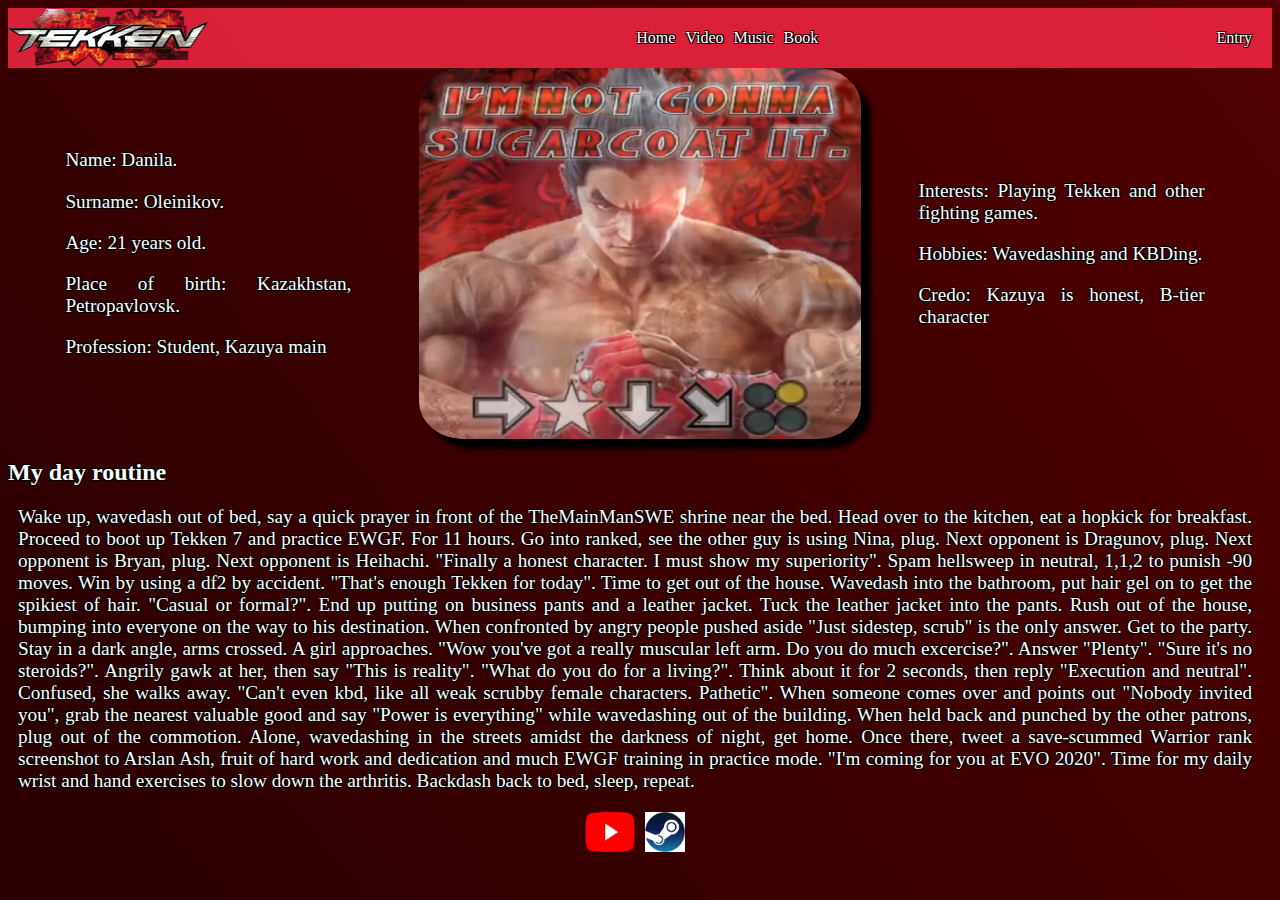
<file: index.html>
<!DOCTYPE html>
<html lang="en">
<head>
    <meta charset="UTF-8">
    <meta name="viewport" content="width=device-width, initial-scale=1.0">
    <link rel = "stylesheet" href = "./src/style.css">
    <title>Document</title>
</head>
<body class="css-selector">
    <nav class = "navbar">
        <img src = "./src/public/logo.png" width = 200 height = 60 alt = "logo">
        <ul>
            <li><a href = "index.html">Home</a></li>
            <li><a href = "video.html">Video</a></li>
            <li><a href = "audio.html">Music</a></li>
            <li><a href = "book.html">Book</a></li>
        </ul>
        <div><a href = "https://ku.edu.kz">Entry</a></div>
    </nav>
    <main class = container>
        <div class = "person">
            <p>Name: Danila.</p>
            <p>Surname: Oleinikov.</p>
            <p>Age: 21 years old.</p>
            <p>Place of birth: Kazakhstan, Petropavlovsk.</p>
            <p>Profession: Student, Kazuya main</p>
        </div>
        <img src = "./src/public/images.jpg" width = 300 height = 300 alt = "Photo">
        <div class = "interests">
            <p>Interests: Playing Tekken and other fighting games.</p>
            <p>Hobbies: Wavedashing and KBDing.</p>
            <p>Credo: Kazuya is honest, B-tier character<p>
        </div>
        <section>
            <h2>My day routine<h2>
            <p>Wake up, wavedash out of bed, say a quick prayer in front of the TheMainManSWE shrine near the bed.
Head over to the kitchen, eat a hopkick for breakfast.
Proceed to boot up Tekken 7 and practice EWGF. For 11 hours. Go into ranked, see the other guy is using Nina, plug. Next opponent is Dragunov, plug. Next opponent is Bryan, plug. Next opponent is Heihachi. "Finally a honest character. I must show my superiority". Spam hellsweep in neutral, 1,1,2 to punish -90 moves. Win by using a df2 by accident. "That's enough Tekken for today".

Time to get out of the house.
Wavedash into the bathroom, put hair gel on to get the spikiest of hair. "Casual or formal?". End up putting on business pants and a leather jacket. Tuck the leather jacket into the pants.
Rush out of the house, bumping into everyone on the way to his destination. When confronted by angry people pushed aside "Just sidestep, scrub" is the only answer.
Get to the party. Stay in a dark angle, arms crossed. A girl approaches. "Wow you've got a really muscular left arm. Do you do much excercise?". Answer "Plenty". "Sure it's no steroids?". Angrily gawk at her, then say "This is reality". "What do you do for a living?". Think about it for 2 seconds, then reply "Execution and neutral". Confused, she walks away. "Can't even kbd, like all weak scrubby female characters. Pathetic". When someone comes over and points out "Nobody invited you", grab the nearest valuable good and say "Power is everything" while wavedashing out of the building. When held back and punched by the other patrons, plug out of the commotion.

Alone, wavedashing in the streets amidst the darkness of night, get home. Once there, tweet a save-scummed Warrior rank screenshot to Arslan Ash, fruit of hard work and dedication and much EWGF training in practice mode. "I'm coming for you at EVO 2020". Time for my daily wrist and hand exercises to
slow down the arthritis. Backdash back to bed, sleep, repeat.</p>
        </section>
    </main>
    <footer>
        <a href = "https://www.youtube.com/@TheMainManSWE"><img src = "./src/public/Youtube_logo.png" width = 50 height = 40></a>
        <a href = "https://steamcommunity.com/id/Numb_digger"><img src = "./src/public/images (1).jpg" width = 40 height = 40></a>
    </footer>
</body>
</html>
</file>
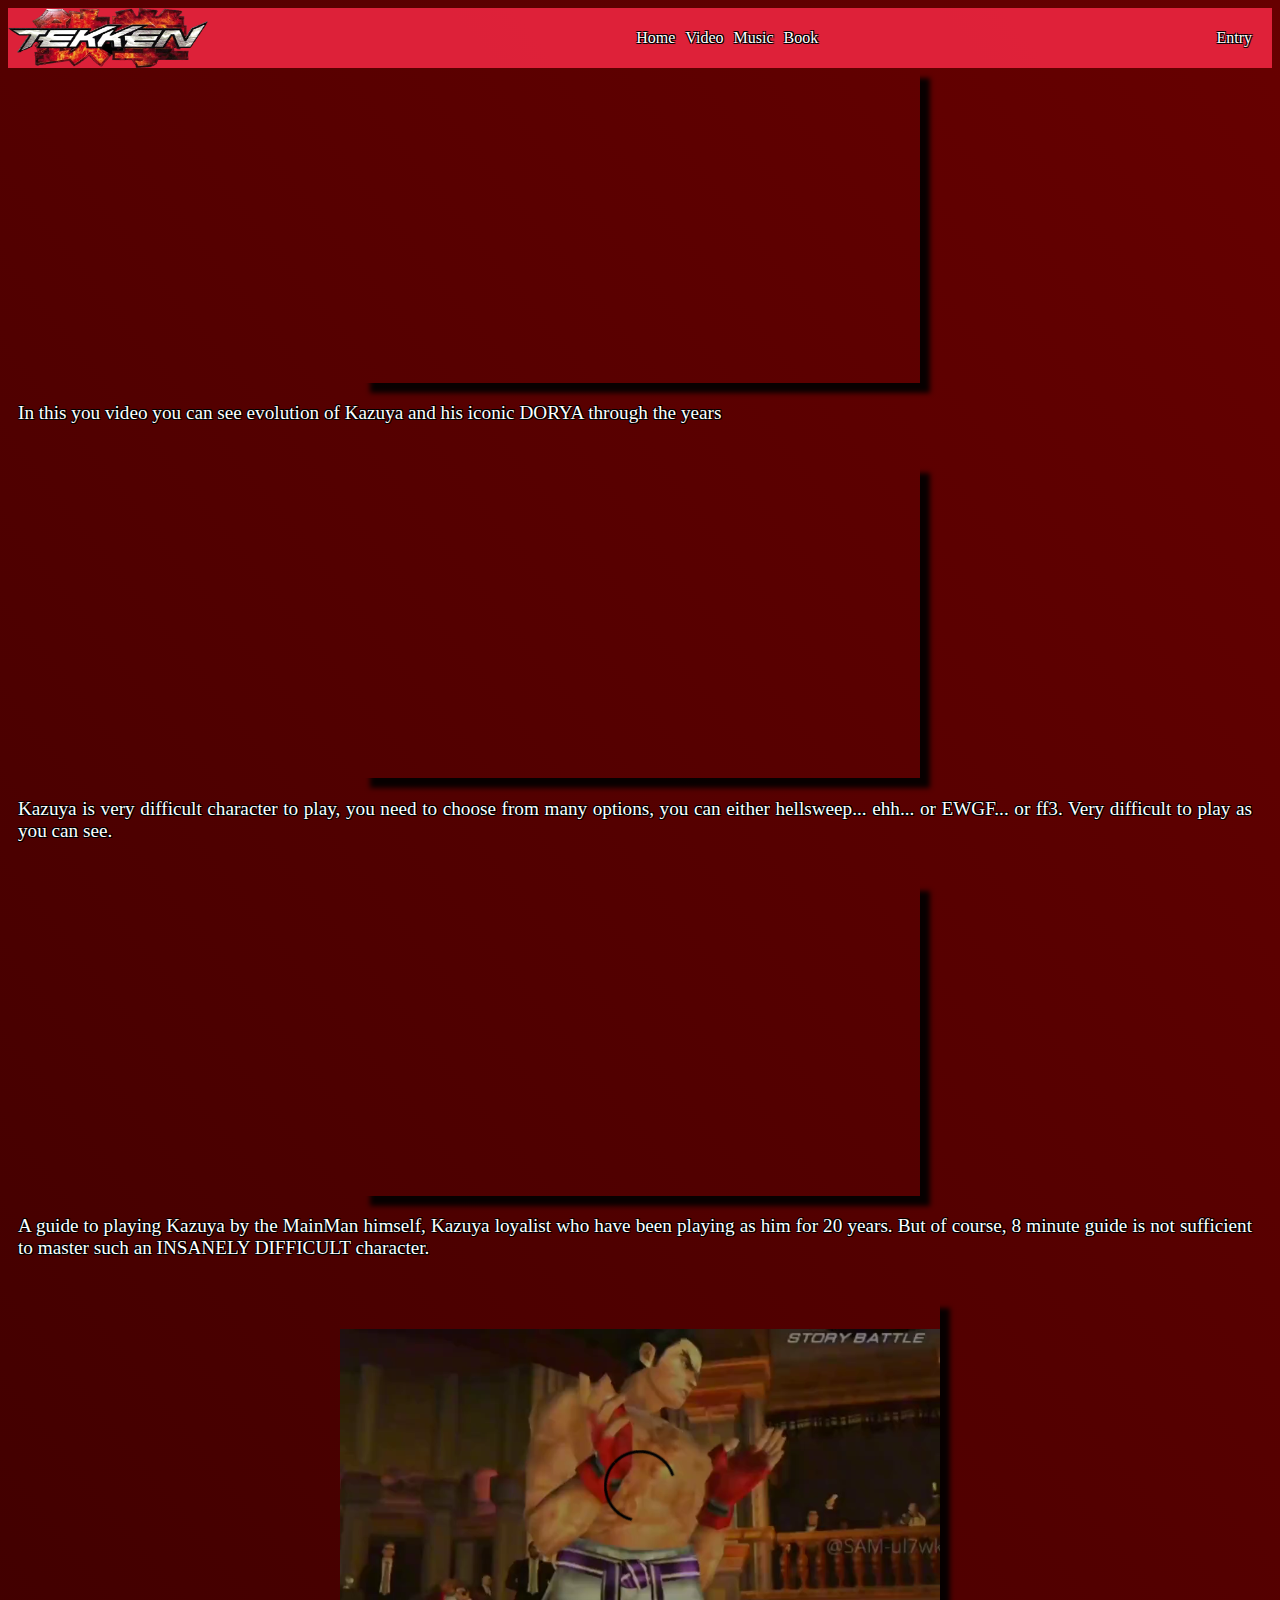
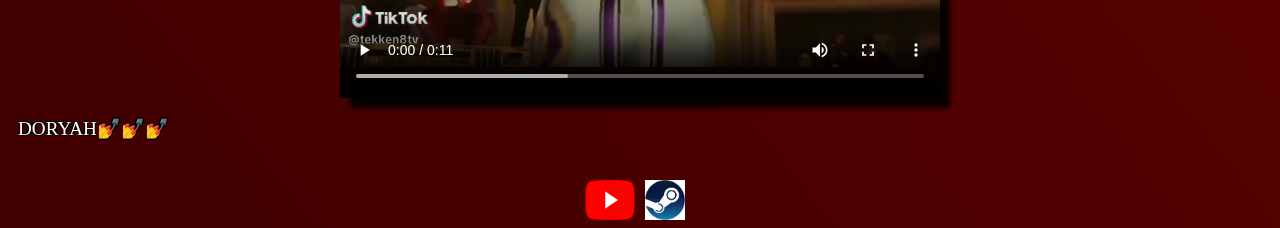
<file: video.html>
<html lang="en">
<head>
    <meta charset="UTF-8">
    <meta name="viewport" content="width=device-width, initial-scale=1.0">
    <link rel = "stylesheet" href = "./src/style.css">
    <title>Document</title>
</head>
<body class="css-selector">
    <nav class = "navbar">
        <img src = "./src/public/logo.png" width = 200 height = 60 alt = "logo">
        <ul>
            <li><a href = "index.html">Home</a></li>
            <li><a href = "video.html">Video</a></li>
            <li><a href = "audio.html">Music</a></li>
            <li><a href = "book.html">Book</a></li>
        </ul>
        <div><a href = "https://ku.edu.kz">Entry</a></div>
    </nav>
    <main class = "container-video">
        <section class = video1>
         <iframe width="560" height="315" src="https://www.youtube.com/embed/GRg4qtYH87o?si=5N1j_mC_rOhLz3x1" title="YouTube video player" frameborder="0" allow="accelerometer; autoplay; clipboard-write; encrypted-media; gyroscope; picture-in-picture; web-share" referrerpolicy="strict-origin-when-cross-origin" allowfullscreen></iframe>
<p align="center">In this you video you can see evolution of Kazuya and his iconic DORYA through the years</p>
        </section>
        <section class = "video2">
           <iframe width="560" height="315" src="https://www.youtube.com/embed/wKTHkHtwZP8?si=okrHJagNCLogXwWw" title="YouTube video player" frameborder="0" allow="accelerometer; autoplay; clipboard-write; encrypted-media; gyroscope; picture-in-picture; web-share" referrerpolicy="strict-origin-when-cross-origin" allowfullscreen></iframe>
            <p>Kazuya is very difficult character to play, you need to choose from many options, you can either hellsweep... ehh... or EWGF... or ff3. Very difficult to play as you can see.</p>
        </section>
        <section class = "video3">
          <iframe width="560" height="315" src="https://www.youtube.com/embed/XKUoncznyPI?si=bckKkqppOSlYMY6E" title="YouTube video player" frameborder="0" allow="accelerometer; autoplay; clipboard-write; encrypted-media; gyroscope; picture-in-picture; web-share" referrerpolicy="strict-origin-when-cross-origin" allowfullscreen></iframe>
            <p>A guide to playing Kazuya by the MainMan himself, Kazuya loyalist who have been playing as him for 20 years. But of course, 8 minute guide is not sufficient to master such an INSANELY DIFFICULT character.</p>
        </section>
		<section class = video4>
           <video src = "./src/public/Download.mp4" controls width = 600 height = 400></video>
<p>DORYAH💅💅💅</p>
        </section>
    </main>

    <footer>
         <a href = "https://www.youtube.com/@TheMainManSWE"><img src = "./src/public/Youtube_logo.png" width = 50 height = 40></a>
        <a href = "https://steamcommunity.com/id/Numb_digger"><img src = "./src/public/images (1).jpg" width = 40 height = 40></a>
    </footer>
</body>
</html>
</file>
<file: src/style.css>
.navbar {
    display: flex; /* ������������� ��������� .navbar ��� flex-���������, 
    �������� ��� �������� ��������� ������������� � ����� ����� */
    flex-direction: row; /* ����������� �������� �������� .navbar � ������ (�� �����������) */
    justify-content: space-between; /* ������������ �������� �������� .navbar ����������, 
    � ������������ ������������� ����� ���� */
    background-color: rgba(245, 39, 67, 0.85); /* ������������� ������� ���� ��� .navbar */
}

.navbar ul {
    display: flex; /* ������������� ��������� ul ��� flex-��������� ��� ��� �������� ��������� (li) */
    flex-direction: row; /* ����������� �������� ������ (li) � ������ (�� �����������) */
    list-style: none; /* ������� ������� ������ */
    margin: 0; /* ������� ������� ������ � ������ */
	
}
.navbar li {
    color: white;
	
}

.navbar ul li {
    display: flex; /* ������������� ������ ������� ������ (li) ��� flex-��������� ��� ��� ����������� */
    margin-right: 10px; /* ��������� ������ ������ � ������� �������� ������ */
}

.navbar ul li:hover {
    background-color: rgba(0, 0, 0, 0.91); /* �������� ������� ���� �������� ������ ��� ��������� ������� */
    border-radius: 20%; /* ��������� ���� �������� ������ ��� ��������� ������� */
}

.navbar ul li a {
    text-decoration: none; /* ������� ������������� � ������ */
    color: white; /* ������������� ���� ������ ������ ������ */
	text-shadow: -1px -1px 0 #000, 1px -1px 0 #000, -1px 1px 0 #000, 1px 1px 0 #000;
    margin: auto; /* ���������� ����� ������ �������� ������ */
}

.navbar div {
    display: flex; /* ������������� div ��� flex-��������� */
    margin-right: 20px; /* ��������� ������ ������ � div */
	
}

.navbar div a {
    text-decoration: none; /* ������� ������������� � ������ � div */
    color: white; /* ������������� ���� ������ ������ ������ */
	text-shadow: -1px -1px 0 #000, 1px -1px 0 #000, -1px 1px 0 #000, 1px 1px 0 #000;
    margin: auto; /* ���������� ����� ������ div */
}

.navbar div:hover {
    background-color: rgba(0, 0, 0, 0.91); /* �������� ������� ���� div ��� ��������� ������� */
    border-radius: 20%; /* ��������� ���� div ��� ��������� ������� */
}

/* ��������� � ����������, ������������ Flexbox ��� ����������� ���������� */
.container {
    display: flex;
    flex-direction: row;
    flex-wrap: wrap; /* �������� ����������� �� ����� ������ ��� �������� ����� */
}

/* �������� � �������� .person � .interests �������� 25% ������ ���������� � ������������ */
.person, .interests {
    width: 25%;
    margin: auto;
}

/* ����� ��� ����������� ������ ���������� */
.container img {
    overflow: hidden;
    border-radius: 10%; /* ����������� ���� ����������� */
    box-shadow: 10px 10px 5px black; /* ���������� ���� � ����� ������ */
    width: 35%; /* ������ ����������� ���������� 50% �� ������ ������������� �������� */
    height: stretch; /* �������������� ������������� ������ ��� ���������� ��������� */
    margin: 0;
}

/* ������ ��� ��������� �� ����������� */
.container img:hover {
    transform: scale(1.1); /* ���������� ����������� �� 10% */
    transition: 0.5s ease; /* ������� ������� �� 0.5 ������� */
    box-shadow: 10px 10px 5px gray; /* ��������� ����� ���� �� ����� */
}

/* ��� ��� ���� �������� */
body {
     
}
.css-selector {
    background: linear-gradient(231deg, #9e0000, #000000);
    background-size: 400% 400%;

    -webkit-animation: AnimationName 5s ease infinite;
    -moz-animation: AnimationName 5s ease infinite;
    animation: AnimationName 5s ease infinite;
}

@-webkit-keyframes AnimationName {
    0%{background-position:0% 81%}
    50%{background-position:100% 20%}
    100%{background-position:0% 81%}
}
@-moz-keyframes AnimationName {
    0%{background-position:0% 81%}
    50%{background-position:100% 20%}
    100%{background-position:0% 81%}
}
@keyframes AnimationName {
    0%{background-position:0% 81%}
    50%{background-position:100% 20%}
    100%{background-position:0% 81%}
}
/* ��� ��� ��������� ����������� �������� */
main {

    /* ����������� ���, ������ ����������� �� �������� � ����� ������� ������� */
}

/* ����� ��� ������ � ���������� */
p {
	
	text-shadow: -1px -1px 0 #000, 1px -1px 0 #000, -1px 1px 0 #000, 1px 1px 0 #000;
    text-align: justify; /* ������������ ������ �� ������ */
    font-size: 1.2rem; /* ����������� ������ ������ */
    font-weight: normal; /* ������� ��� ������ */
    margin-right: 20px;
    margin-left: 10px; /* ������� �� ����� */
	color: white;
}
p1 {
    text-align: center; /* ������������ ������ �� ������ */
    font-size: 1.2rem; /* ����������� ������ ������ */
    font-weight: normal; /* ������� ��� ������ */
    margin-right: 20px;
    margin-left: 10px; /* ������� �� ����� */
	color: white;
	text-shadow: -1px -1px 0 #000, 1px -1px 0 #000, -1px 1px 0 #000, 1px 1px 0 #000;
}
 h2 {
		text-shadow: -1px -1px 0 #000, 1px -1px 0 #000, -1px 1px 0 #000, 1px 1px 0 #000;
		color: white;
    }

/* ������ ��� ��������� �� �������� */
p:hover {
    background-color: rgba(0, 0, 0, 0.91); /* ����� ��� ��� ��������� */
}

/* ������ ������ ���������� */
.container section {
    width: 100%; /* ������ �������� ��� ������ ���������� */
    margin: auto; /* ������������� ������ */
}

.container-video {
    display: flex;
    flex-direction: column; /* ��������� ��� �����, �������� ������������� ����������� */
}

.video1, .video2, .video3, .video4 {
    margin-bottom: 20px; /* ������ ����� ��� ������� �����-����� */
    flex-direction: column; /* ���������� �������� ������������� ����������� */
    display: flex; /* ���������� Flexbox ��� ���������� ���������� */
}

.video1 iframe {
    margin: auto; /* ������������� ����� �� ����������� */
	box-shadow:  10px 10px 5px rgba(0, 0, 0, 0.91);
}

.video2 iframe {
    margin: auto; /* ������������� iframe �� ����������� */
	box-shadow:  10px 10px 5px rgba(0, 0, 0, 0.91);
}

.video3 iframe {
    margin: auto; /* ������������� iframe �� ����������� */
	box-shadow:  10px 10px 5px rgba(0, 0, 0, 0.91);
}
.video4 video {
    margin: auto; /* ������������� iframe �� ����������� */
	box-shadow:  10px 10px 5px rgba(0, 0, 0, 0.91);
}
.container-audio {
    display: flex;
    flex-direction: column; /* ��������� ��� �����, �������� ������������� ����������� */
}

.audio1, .audio2, .audio3 {
    display: flex;
    flex-direction: column; /* ���������� �������� ������������� ����������� */
    margin-top: 20px; /* ������ ������ ��� ������� �����-����� */
}

.audio1 audio, .audio2 audio, .audio3 audio {
    width: 60%; /* ����������� �������� 60% ������ ���������� */
    margin: auto; /* ������������� ������������ �� ����������� */
}

.audio1 img, .audio2 img, .audio3 img {
    margin: auto; /* ������������� ����������� */
    border-radius: 10%; /* ���������� ����� ����������� */
    box-shadow: 5px 5px 5px rgba(0, 0, 0, 0.91); /* ���������� ��������� ���� � ������������ */
}

.container-book {
    display: flex;
    flex-direction: column; /* ��������� ��� ����, �������� ������������� ����������� */
}

.book1, .book2, .book3 {
    display: flex;
    flex-direction: column; /* ���������� �������� ������������� ����������� */
    margin-top: 20px; /* ������ ������ ��� ������� �������� ����� */
}

.book1 img, .book2 img, .book3 img {
    margin: auto; /* ������������� ����������� */
    border-radius: 10%; /* ���������� ����� ����������� */
    box-shadow: 5px 5px 5px rgba(0, 0, 0, 0.91); /* ���������� ��������� ���� � ������������ */
    margin-bottom: 10px; /* ������ ����� ��� ����������� */
}

.book1 a, .book2 a, .book3 a {
    margin: auto; /* ������������� ������ */
    text-decoration: none; /* ������� ������������� � ������ */
    color: white; /* ���� ������ ������ ������ */
	text-shadow: -1px -1px 0 #000, 1px -1px 0 #000, -1px 1px 0 #000, 1px 1px 0 #000;
    font-size: 1.2rem; /* ����������� ������ ������ ��� ������ */
} 

.book1 img:hover, .book2 img:hover, .book3 img:hover {
    box-shadow: 5px 5px 5px greenyellow; /* ��������� ���� �� ����������-������ ��� ��������� �� ����������� */
}

.book1 a:hover, .book2 a:hover, .book3 a:hover {
    background-color: #7cc6e5; /* ��������� ���� ������ �� ����� ��� ��������� */
    transition: 0.7s ease; /* ������� ������� ���� �� 0.7 ������� */
}

footer {
    display: flex;
    flex-direction: row; /* �������� ������ ������ ������������� ������������� */
    justify-content: center; /* ������������� ����������� ������ */
}

footer a {
    margin-right: 10px; /* ������ ������ � ������ � ������ */
}


@media (max-width: 700px) {
    /* ��� ������ ������ �� 700px */
    
    .container {
        display: flex;
        flex-direction: column; /* ������������ �� ������������ ����� */
    }
    
    .person {
        display: flex;
        flex-direction: column; /* ���������� �������� ������������� ����������� */
        flex-wrap: wrap; /* ������� ��������� �� ����� ������ ��� ������������� */
        width: 100%; /* ������� �������� ��� ������ ���������� */
        margin: 0; /* ������� ������� */
    }

    .person p {
        margin-top: 5px; /* ������ ������ ��� ���������� */
        margin-bottom: 10px; /* ������ ����� ��� ���������� */
    }
    
    .container img {
        margin-top: 20px; /* ������ ������ ��� ����������� */
        border-radius: 10%; /* ���������� ����� ����������� */
        box-shadow: 5px 5px 5px gray; /* ���� ��� ����������� */
        width: 95%; /* ����������� �������� 95% ������ ���������� */
        height: auto; /* ������ ������������� �������������� ��� ������ */
        margin: auto; /* ������������� ����������� �� ����������� */
    }
    
    .container img:hover {
        transform: scale(1.03); /* ������ ���������� ����������� ��� ��������� */
        transition: 0.5s ease; /* ������� ������� ���������� �� 0.5 ������� */
        box-shadow: 5px 5px 5px #7cc6e5; /* ��������� ���� ��� ��������� */
    }

    .interests {
        display: flex;
        flex-direction: column; /* ���������� �������� ������������� ����������� */
        flex-wrap: wrap; /* ������� ��������� �� ����� ������ ��� ������������� */
        width: 100%; /* ������� �������� ��� ������ ���������� */
        margin: 0; /* ������� ������� */
    }

    .interests p {
        margin-top: 10px; /* ������ ������ ��� ���������� */
        margin-bottom: 0; /* ������� ������ ����� */
    }

    h2 {
        margin: 10px; /* ������� ������ ��������� */
		text-shadow: -1px -1px 0 #000, 1px -1px 0 #000, -1px 1px 0 #000, 1px 1px 0 #000;
		color: white;
        text-align: center; /* ������������ ��������� �� ������ */
    }

    .video1 iframe {
        margin-top: 20px; /* ������ ������ ��� ����� */
        width: 95%; /* ����� �������� 95% ������ ���������� */
        height: auto; /* ������ ������������� �������������� ��� ������ */
    }
    
    .video2 iframe {
        width: 95%; /* Iframe �������� 95% ������ ���������� */
        height: 320px; /* ������ Iframe ����������� */
    }
    
    .video3 iframe {
        width: 95%; /* Iframe �������� 95% ������ ���������� */
        height: 320px; /* ������ Iframe ����������� */
    }
	.video4 video {
        width: 95%; /* Iframe �������� 95% ������ ���������� */
        height: 320px; /* ������ Iframe ����������� */
    }

    .book1 img, .book2 img, .book3 img {
        width: 95%; /* ����������� ���� �������� 95% ������ ���������� */
        height: auto; /* ������ ������������� �������������� ��� ������ */
    }
}

@media (min-width: 700px) and (max-width: 900px) {
    /* ��� ������ ������ �� 700px �� 900px */
    
    .container img {
        margin-top: 20px; /* ������ ������ ��� ����������� */
        border-radius: 10%; /* ���������� ����� ����������� */
        box-shadow: 5px 5px 5px gray; /* ���� ��� ����������� */
        width: 320px; /* ������ ����������� ����������� */
        height: 200px; /* ������ ����������� ����������� */
        margin: auto; /* ������������� ����������� �� ����������� */
    }
}
</file>
